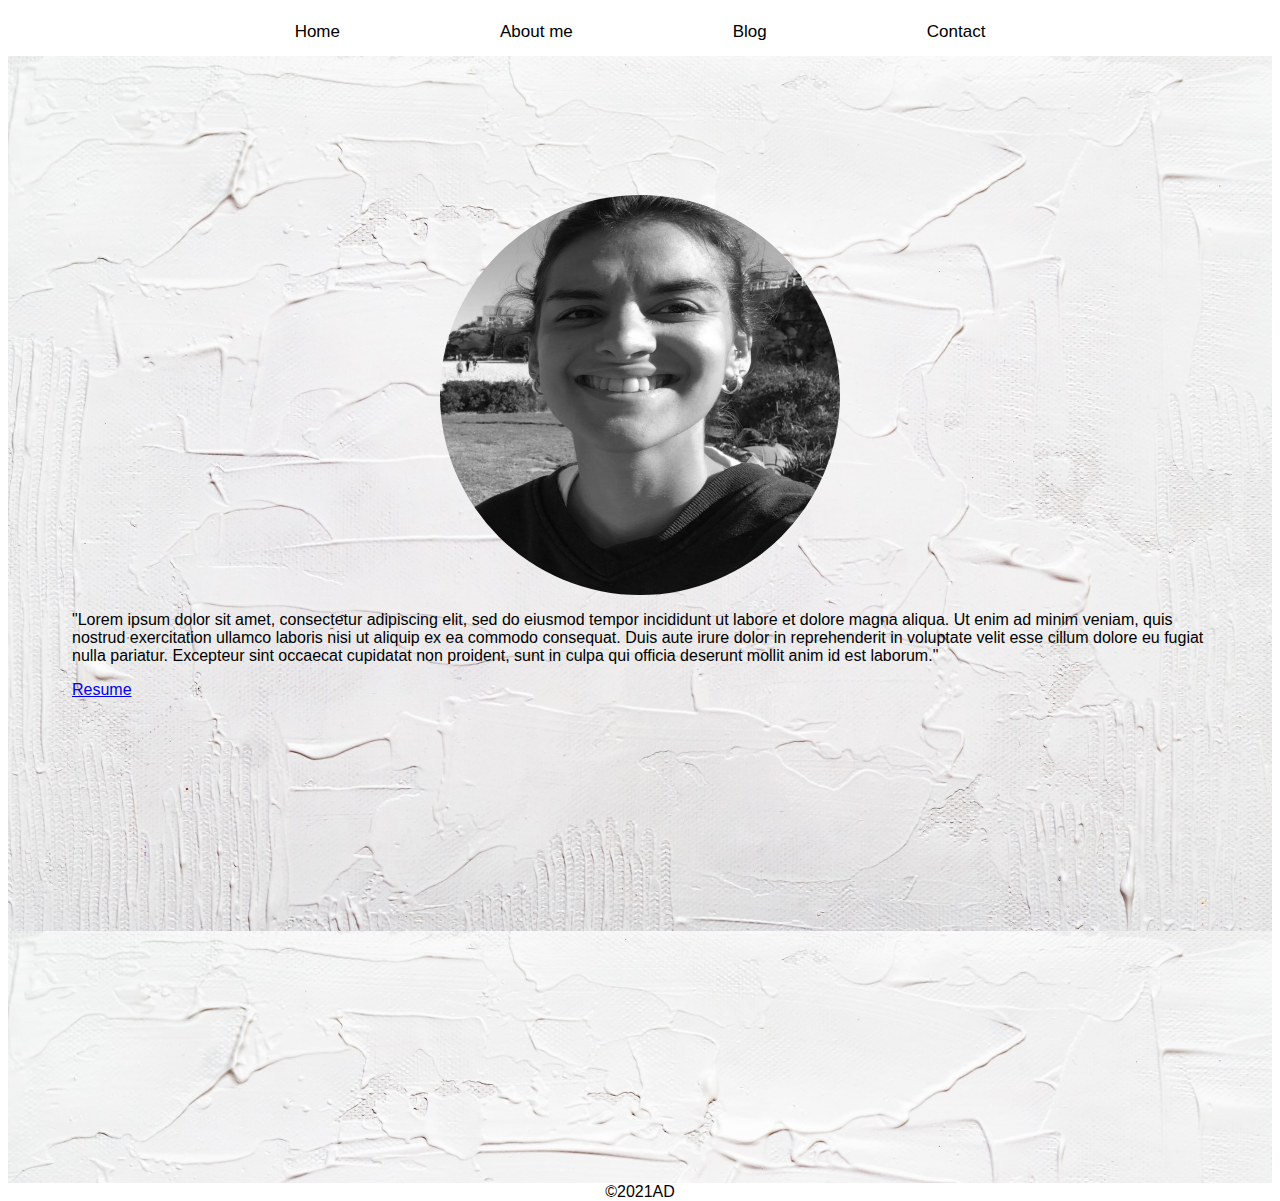
<file: aboutme.html>
<!-- <!DOCTYPE declaration -->
<!DOCTYPE html>
<!-- Setting language to English -->
<html lang="en">
    <!-- Container for metadata -->
    <head>
        <title>About</title>
        <meta charset="UTF-8">
        <meta name="viewport" content="width=device=width, initial-scale=1.0">
        <meta name="author" content="Amy Droungas">
        <meta name="description" content="Amy Droungas Portfolio">
        <link href="styles.css" rel="stylesheet" integrity="sha384-Nr/sDCjny0bmDiHbCfANx4yqMl+2jrcig+GpF+dRh5osNXaZfBJDL+IdhEoiZ0Ag%">    
        <link href="media.css" rel="stylesheet" integrity="sha384-AR15mdcnF29hLci/fc2w0id+Xx+C/gC4skSFbTwCYz14saj9pozfjA7jTciMVUF8%">
    </head>

    <!-- Main content of the .html -->
<body>
    <!-- Header tag containing nested navbar -->
    
    <header class="header-container">
        <nav class="nav-container">
            <a href="index.html">Home</a>
            <a href="aboutme.html">About me</a>
            <a href="blog.html">Blog</a>
            <a href="contact.html">Contact</a>
          </nav>       
</header>

<!-- container for section and article components. Class for styling -->
<div class="container about">
    <!-- section tag for a section in the .html -->
    <main>
    
        <aside id="text">
            <img src="headshot.png" alt="Headshot" class="headshot">
            <p>"Lorem ipsum dolor sit amet, consectetur adipiscing elit, 
            sed do eiusmod tempor incididunt ut labore et dolore magna aliqua. 
            Ut enim ad minim veniam, quis nostrud exercitation ullamco laboris nisi ut aliquip ex ea commodo consequat. 
            Duis aute irure dolor in reprehenderit in voluptate velit esse cillum dolore eu fugiat nulla pariatur. 
            Excepteur sint occaecat cupidatat non proident, sunt in culpa qui officia deserunt mollit anim id est laborum."
            </p>
        <!-- section anchor tag to link to portfolio -->
        <div id="resume-link">
            <a class="resume" href="portfolio-cv.pdf">Resume</a>
        </div>
        </aside>
    </main>
</div>
<!-- footer -->
<div class="footer">
    <footer>&copy;2021AD </footer></div>
</body>
</html>
</file>
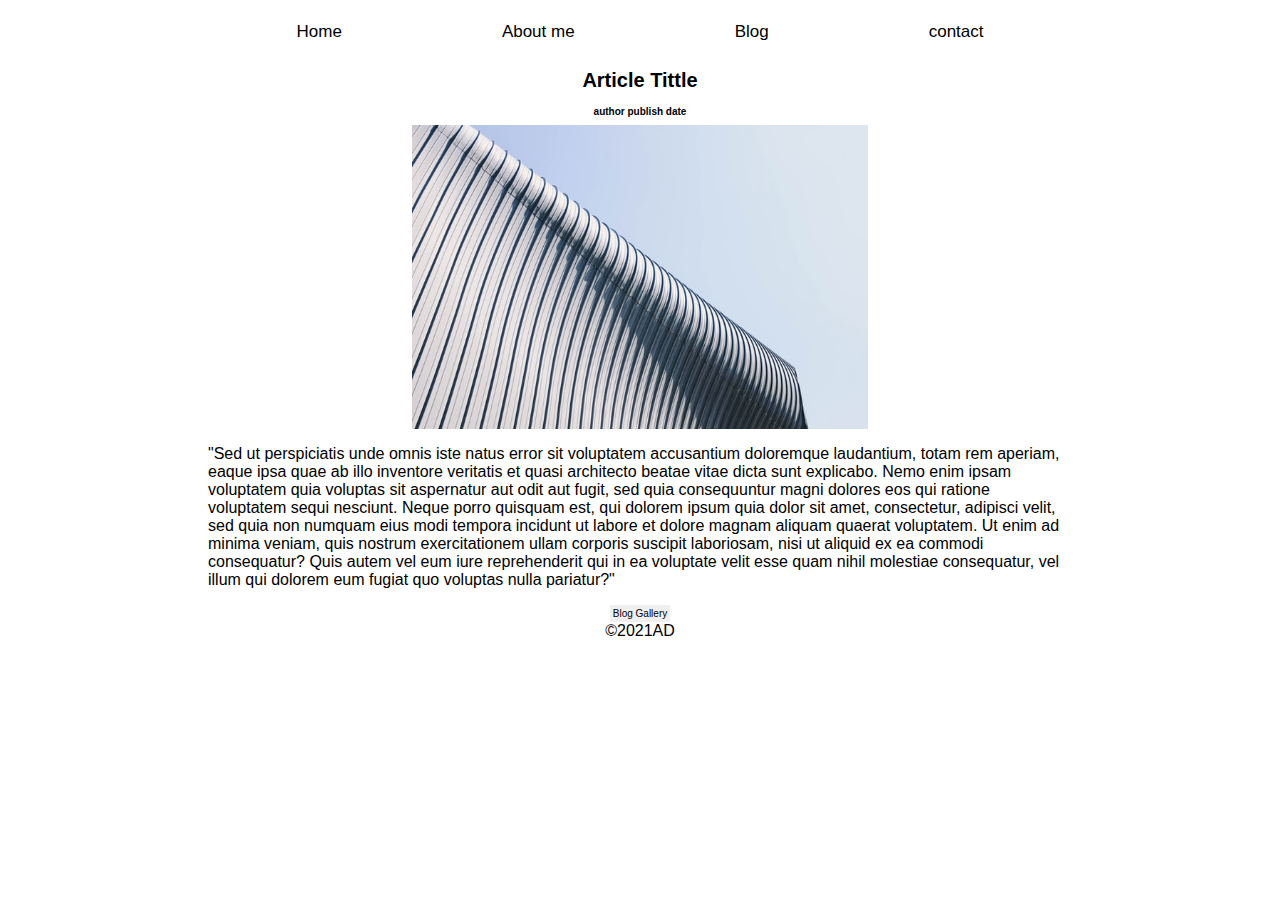
<file: article1.html>
<!-- <!DOCTYPE> declartion -->
<!DOCTYPE html>
<!-- Setting language to English -->
<html lang="en">
    <!-- Container for metadata -->
    <head>
        <title>Article 1</title>
        <meta charset="UTF-8">
        <meta name="viewport" content="width=device=width, initial-scale=1.0">
        <meta name="author" content="Amy Droungas">
        <meta name="description" content="Amy Droungas Portfolio">
        <link href="styles.css" rel="stylesheet" integrity="sha384-Nr/sDCjny0bmDiHbCfANx4yqMl+2jrcig+GpF+dRh5osNXaZfBJDL+IdhEoiZ0Ag%">
        <link href="media.css" rel="stylesheet" integrity="sha384-AR15mdcnF29hLci/fc2w0id+Xx+C/gC4skSFbTwCYz14saj9pozfjA7jTciMVUF8%">
    </head>

    <!-- Main content of the .html -->
    <body>
        <!-- Header tag containing nested navbar -->
        <header class="header-container">
            <nav class="nav-container">
                <a href="index.html">Home</a>
                <a href="aboutme.html">About me</a>
                <a href="blog.html">Blog</a>
                <a href="contact.html">contact</a>
            </nav>
        </header>
        <!-- container for section and article components. Class for styling -->
        <div class="conatiner">
            <!-- Main heading  -->
            <h1>Article Tittle</h1>
            <!-- sub heading -->
            <h2>author publish date</h2>
            <!-- container for blog article image  -->
            <div class="image-1">
                <img src="unsplash.jpg" alt="building architecture" class="image-1">
            </div>
            <!-- section to contain article text -->
            <main class="text1" id="a1">
                <p>"Sed ut perspiciatis unde omnis iste natus error sit voluptatem accusantium doloremque 
                    laudantium, totam rem aperiam, eaque ipsa quae ab illo inventore veritatis et quasi 
                    architecto beatae vitae dicta sunt explicabo. Nemo enim ipsam voluptatem quia voluptas sit 
                    aspernatur aut odit aut fugit, sed quia consequuntur magni dolores eos qui ratione 
                    voluptatem sequi nesciunt. Neque porro quisquam est, qui dolorem ipsum quia dolor sit amet, 
                    consectetur, adipisci velit, sed quia non numquam eius modi tempora incidunt ut labore et 
                    dolore magnam aliquam quaerat voluptatem. Ut enim ad minima veniam, quis nostrum 
                    exercitationem ullam corporis suscipit laboriosam, nisi ut aliquid ex ea commodi 
                    consequatur? Quis autem vel eum iure reprehenderit qui in ea voluptate velit esse quam 
                    nihil molestiae consequatur, vel illum qui dolorem eum fugiat quo voluptas nulla pariatur?"</p>
                </main>
                <!-- button with link back to blog gallery -->
                <form action="blog.html">
                    <input class="blog-gallery-button" type="submit" value="Blog Gallery">
                </form>
            </div>
            <!-- footer, making end of the page -->
            <div class="footer">
                <footer>&copy;2021AD </footer>
            </div>
        </body>
</html>
</file>
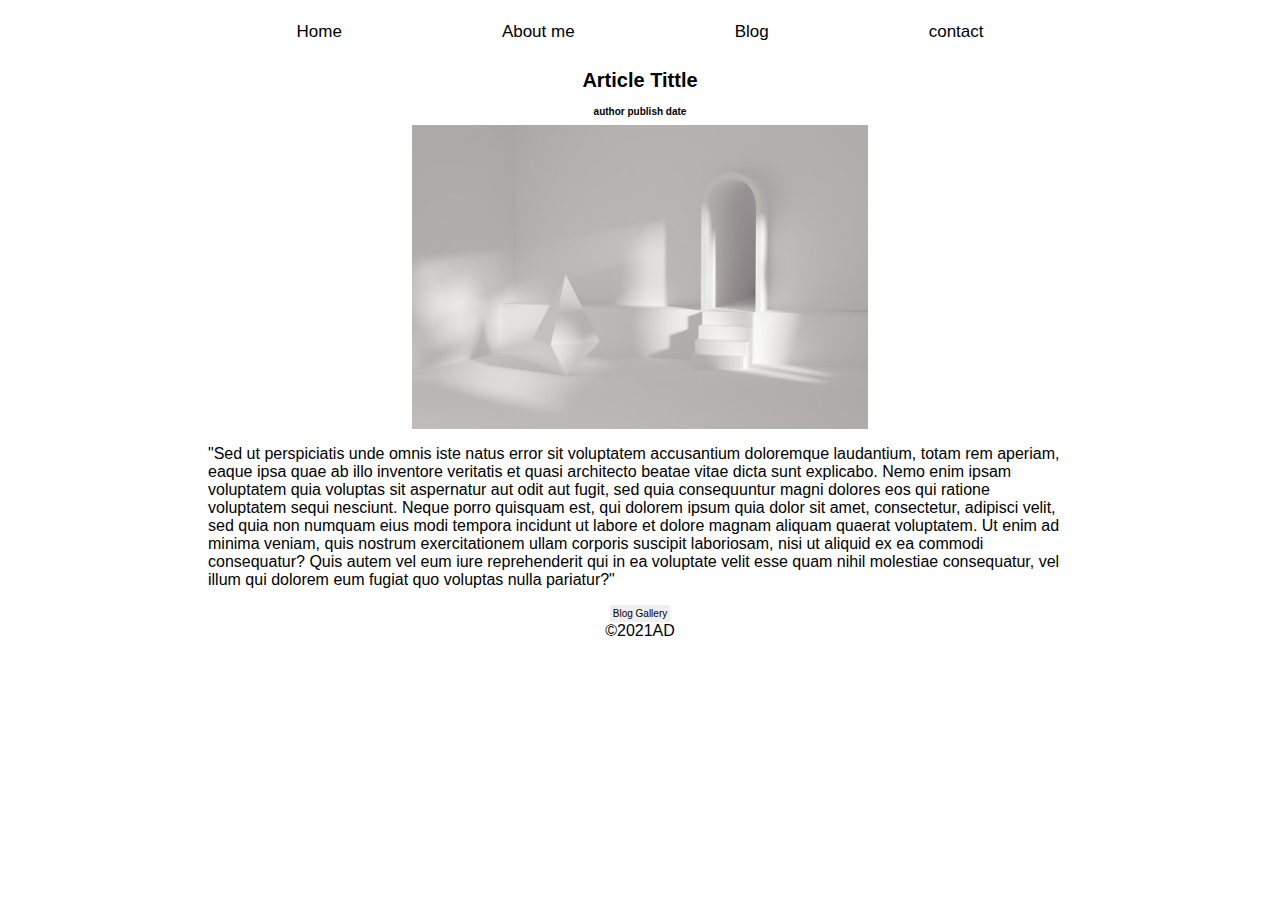
<file: article2.html>
<!-- <!DOCTYPE> declartion -->
<!DOCTYPE html>
<!-- Setting language to English -->
<html lang="en">
    <!-- Container for metadata -->
    <head>
        <title>Article 2</title>
        <meta charset="UTF-8">
        <meta name="viewport" content="width=device=width, initial-scale=1.0">
        <meta name="author" content="Amy Droungas">
        <meta name="description" content="Amy Droungas Portfolio">
        <link href="styles.css" rel="stylesheet" integrity="sha384-Nr/sDCjny0bmDiHbCfANx4yqMl+2jrcig+GpF+dRh5osNXaZfBJDL+IdhEoiZ0Ag%">
        <link href="media.css" rel="stylesheet" integrity="sha384-AR15mdcnF29hLci/fc2w0id+Xx+C/gC4skSFbTwCYz14saj9pozfjA7jTciMVUF8%">
</head>
<!-- Main content of the .html -->
<body>
    <!-- Header tag containing nested navbar -->
    <header class="header-conatiner">
        <nav class="nav-container">
            <a href="index.html">Home</a>
            <a href="aboutme.html">About me</a>
            <a href="blog.html">Blog</a>
            <a href="contact.html">contact</a>
        </nav>
    </header>
    <!-- container for section and article components. Class for styling -->
    <div class="conatiner">
        <!-- Main heading  -->
        <h1>Article Tittle</h1>
        <!-- sub heading -->
        <h2> author publish date</h2>
        <!-- container for blog article image  -->
        <div class="image-2">
            <img src="interior.jpg" alt="minimal interior" class="image-2">
        </div>
        <!-- section to contain article text -->
        <main class="text2" id="a2">
            <p>"Sed ut perspiciatis unde omnis iste natus error sit voluptatem accusantium doloremque laudantium,
                 totam rem aperiam, eaque ipsa quae ab illo inventore veritatis et quasi architecto beatae vitae dicta
                 sunt explicabo. Nemo enim ipsam voluptatem quia voluptas sit aspernatur aut odit aut fugit, sed quia 
                 consequuntur magni dolores eos qui ratione voluptatem sequi nesciunt. Neque porro quisquam est, 
                 qui dolorem ipsum quia dolor sit amet, consectetur, adipisci velit, sed quia non numquam eius modi tempora 
                 incidunt ut labore et dolore magnam aliquam quaerat voluptatem. Ut enim ad minima veniam, quis nostrum 
                 exercitationem ullam corporis suscipit laboriosam, nisi ut aliquid ex ea commodi consequatur? Quis autem 
                 vel eum iure reprehenderit qui in ea voluptate velit esse quam nihil molestiae consequatur, vel illum qui 
                 dolorem eum fugiat quo voluptas nulla pariatur?"</p>
                </main>
                <!-- button with link back to blog gallery -->
                <form action="blog.html">
                    <input class="blog-gallery-button" type="submit" value="Blog Gallery">
                </form>
            </div>
            <!-- footer, making end of the page -->
            <div class="footer">
                <footer>&copy;2021AD </footer>
            </div>
        </body>
</html>
</file>
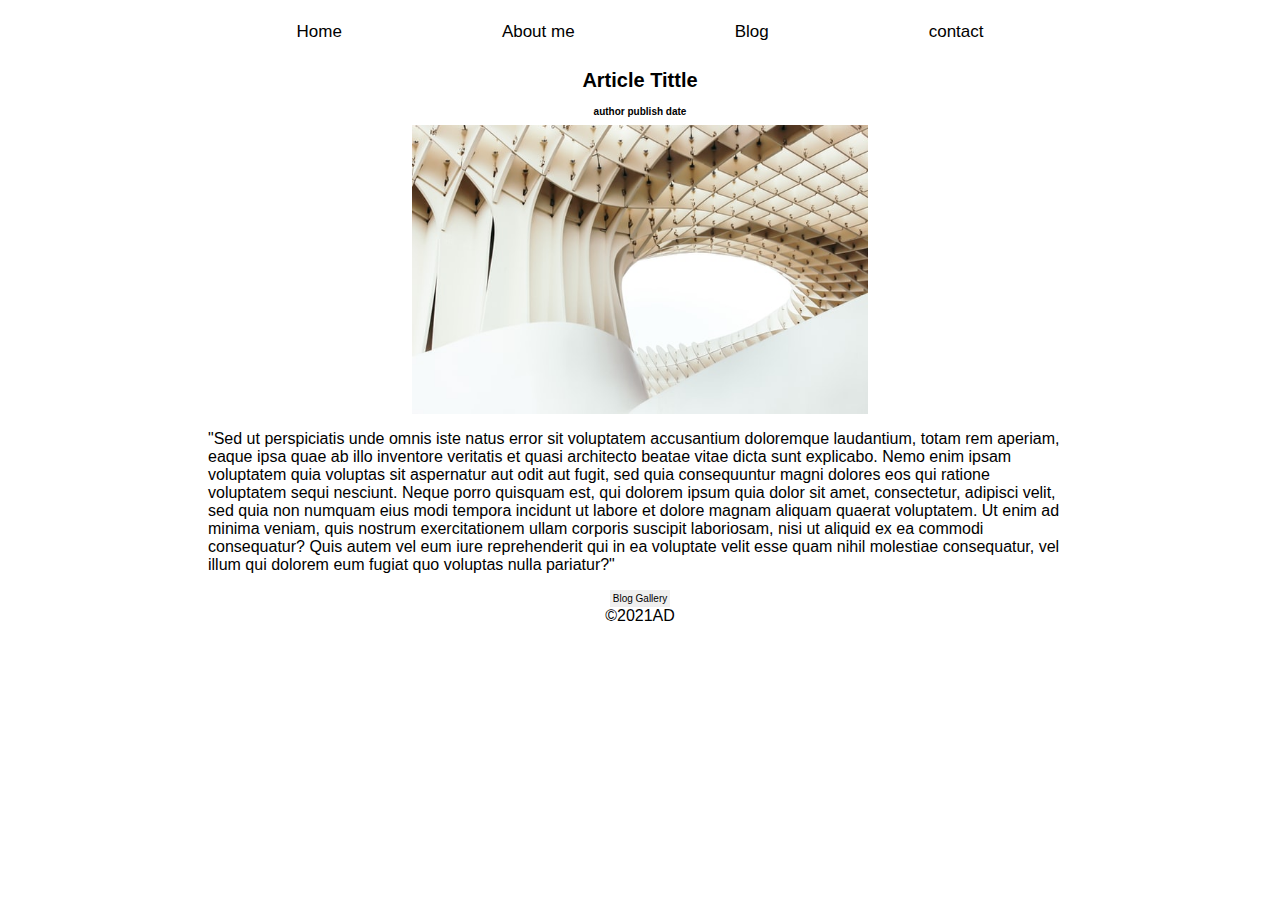
<file: article3.html>
<!-- <!DOCTYPE declaration -->
<!DOCTYPE html>
<!-- Setting language to English -->
<html lang="en">
<!-- Container for metadata -->
    <head>
        <title>Article 3</title>
        <meta charset="UTF-8">
        <meta name="viewport" content="width=device=width, initial-scale=1.0">
        <meta name="author" content="Amy Droungas">
        <meta name="description" content="Amy Droungas Portfolio">
        <link href="styles.css" rel="stylesheet" integrity="sha384-Nr/sDCjny0bmDiHbCfANx4yqMl+2jrcig+GpF+dRh5osNXaZfBJDL+IdhEoiZ0Ag%">
        <link href="media.css" rel="stylesheet" integrity="sha384-AR15mdcnF29hLci/fc2w0id+Xx+C/gC4skSFbTwCYz14saj9pozfjA7jTciMVUF8%">
</head>

<!-- Main content of the .html -->
<body>
    <!-- Header tag containing nested navbar -->
    <header class="header-conatiner">
        <nav class="nav-container">
            <a href="index.html">Home</a>
            <a href="aboutme.html">About me</a>
            <a href="blog.html">Blog</a>
            <a href="contact.html">contact</a>
           </nav>
        </header>
        <!-- container for section and article components. Class for styling -->
        <div class="conatiner">
            <!-- Main heading  -->
            <h1>Article Tittle</h1>
            <!-- sub heading -->
            <h2> author publish date</h2>
            <!-- container for blog article image  -->
            <div class="image-3">
                <img src="diamond.jpg" alt="diamond shape ceiling architecture" class="image-3">
            </div>
            <!-- section to contain article text -->
            <main class="text3" id="a3">
                <p>"Sed ut perspiciatis unde omnis iste natus error sit voluptatem accusantium doloremque laudantium, 
                    totam rem aperiam, eaque ipsa quae ab illo inventore veritatis et quasi architecto beatae vitae 
                    dicta sunt explicabo. Nemo enim ipsam voluptatem quia voluptas sit aspernatur aut odit aut fugit, 
                    sed quia consequuntur magni dolores eos qui ratione voluptatem sequi nesciunt. Neque porro quisquam 
                    est, qui dolorem ipsum quia dolor sit amet, consectetur, adipisci velit, sed quia non numquam eius 
                    modi tempora incidunt ut labore et dolore magnam aliquam quaerat voluptatem. Ut enim ad minima veniam, 
                    quis nostrum exercitationem ullam corporis suscipit laboriosam, nisi ut aliquid ex ea commodi consequatur? 
                    Quis autem vel eum iure reprehenderit qui in ea voluptate velit esse quam nihil molestiae consequatur, 
                    vel illum qui dolorem eum fugiat quo voluptas nulla pariatur?"</p>
                </main>
                <!-- button with link back to blog gallery -->
                <form action="blog.html">
                    <input class="blog-gallery-button" type="submit" value="Blog Gallery">
                </form>
            </div>
            <!-- footer, making end of the page -->
            <div class="footer">
                <footer>&copy;2021AD </footer>
            </div>
        </body>
</html>
</file>
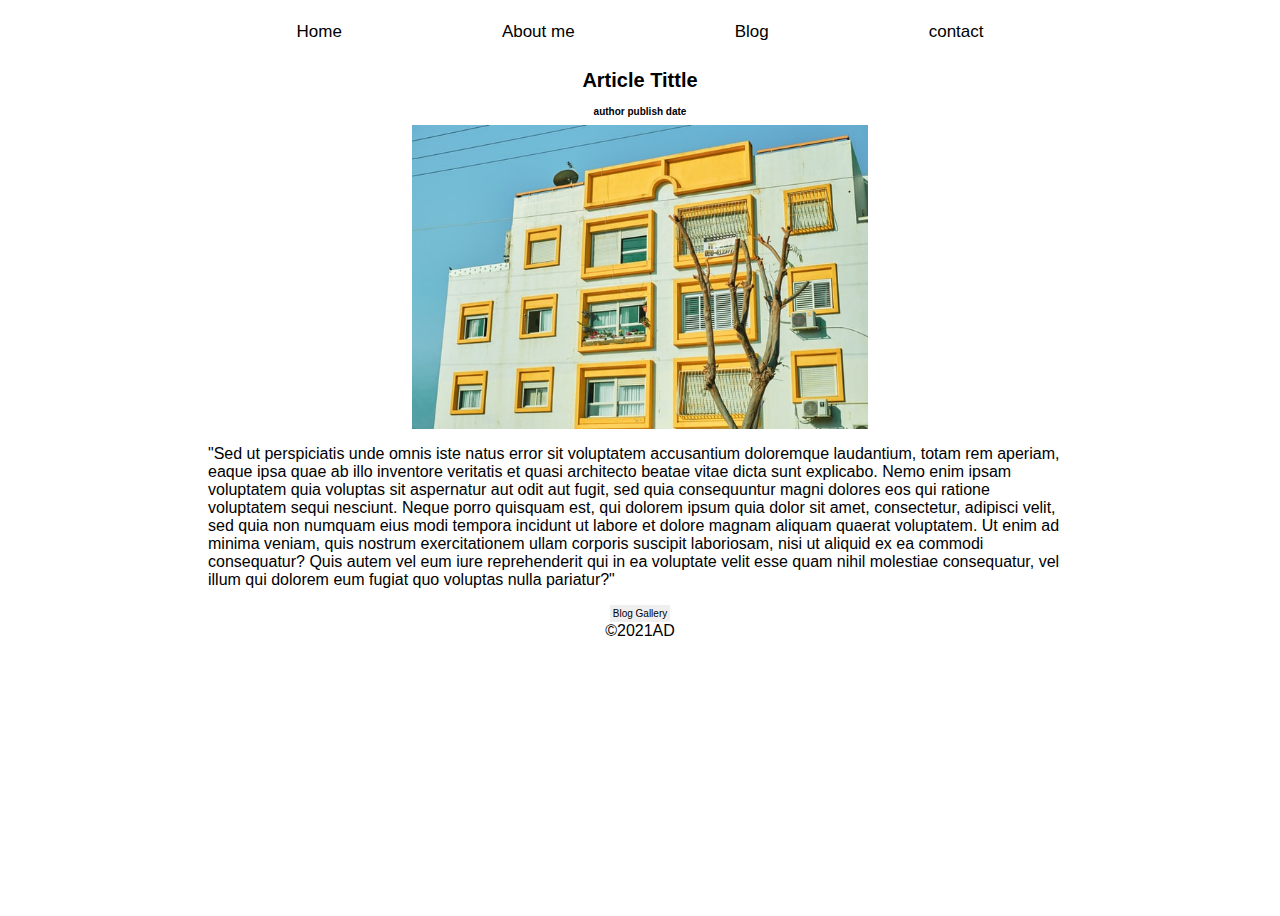
<file: article4.html>
<!-- <!DOCTYPE declaration -->
<!DOCTYPE html>
<!-- Setting language to English -->
<html lang="en">
    <head>
        <!-- Container for metadata -->
        <title>Article 4</title>
        <meta charset="UTF-8">
        <meta name="viewport" content="width=device=width, initial-scale=1.0">
        <meta name="author" content="Amy Droungas">
        <meta name="description" content="Amy Droungas Portfolio">
        <link href="styles.css" rel="stylesheet" integrity="sha384-Nr/sDCjny0bmDiHbCfANx4yqMl+2jrcig+GpF+dRh5osNXaZfBJDL+IdhEoiZ0Ag%">
        <link href="media.css" rel="stylesheet" integrity="sha384-AR15mdcnF29hLci/fc2w0id+Xx+C/gC4skSFbTwCYz14saj9pozfjA7jTciMVUF8%">
    </head>
    <!-- Main content of the .html -->
    <body>
        <!-- Header tag containing nested navbar -->
        <header class="header-conatiner">
            <nav class="nav-container">
                <a href="index.html">Home</a>
                <a href="aboutme.html">About me</a>
                <a href="blog.html">Blog</a>
                <a href="contact.html">contact</a>
            </nav>
        </header>
        <!-- container for section and article components. Class for styling -->
        <div class="conatiner">
            <!-- Main heading  -->
            <h1>Article Tittle</h1>
            <!-- sub heading -->
            <h2> author publish date</h2>
            <!-- container for blog article image  -->
            <div class="image-4">
                <img src="building.jpg" alt="yellow exterior building" class="image-4">
            </div>
            <!-- section to contain article text -->
            <main class="text4" id="a4">
                <p>"Sed ut perspiciatis unde omnis iste natus error sit voluptatem accusantium doloremque laudantium, 
                    totam rem aperiam, eaque ipsa quae ab illo inventore veritatis et quasi architecto beatae vitae dicta 
                    sunt explicabo. Nemo enim ipsam voluptatem quia voluptas sit aspernatur aut odit aut fugit, sed quia 
                    consequuntur magni dolores eos qui ratione voluptatem sequi nesciunt. Neque porro quisquam est, qui 
                    dolorem ipsum quia dolor sit amet, consectetur, adipisci velit, sed quia non numquam eius modi tempora 
                    incidunt ut labore et dolore magnam aliquam quaerat voluptatem. Ut enim ad minima veniam, quis nostrum 
                    exercitationem ullam corporis suscipit laboriosam, nisi ut aliquid ex ea commodi consequatur? Quis autem 
                    vel eum iure reprehenderit qui in ea voluptate velit esse quam nihil molestiae consequatur, vel illum qui 
                    dolorem eum fugiat quo voluptas nulla pariatur?"</p>
            </main>
                <!-- button with link back to blog gallery -->
                <form action="blog.html">
                    <input class="blog-gallery-button" type="submit" value="Blog Gallery">
                </form>
            </div>
            <!-- footer, making end of the page -->
            <div class="footer">
                <footer>&copy;2021AD </footer>
            </div>
        </body>
</html>
</file>
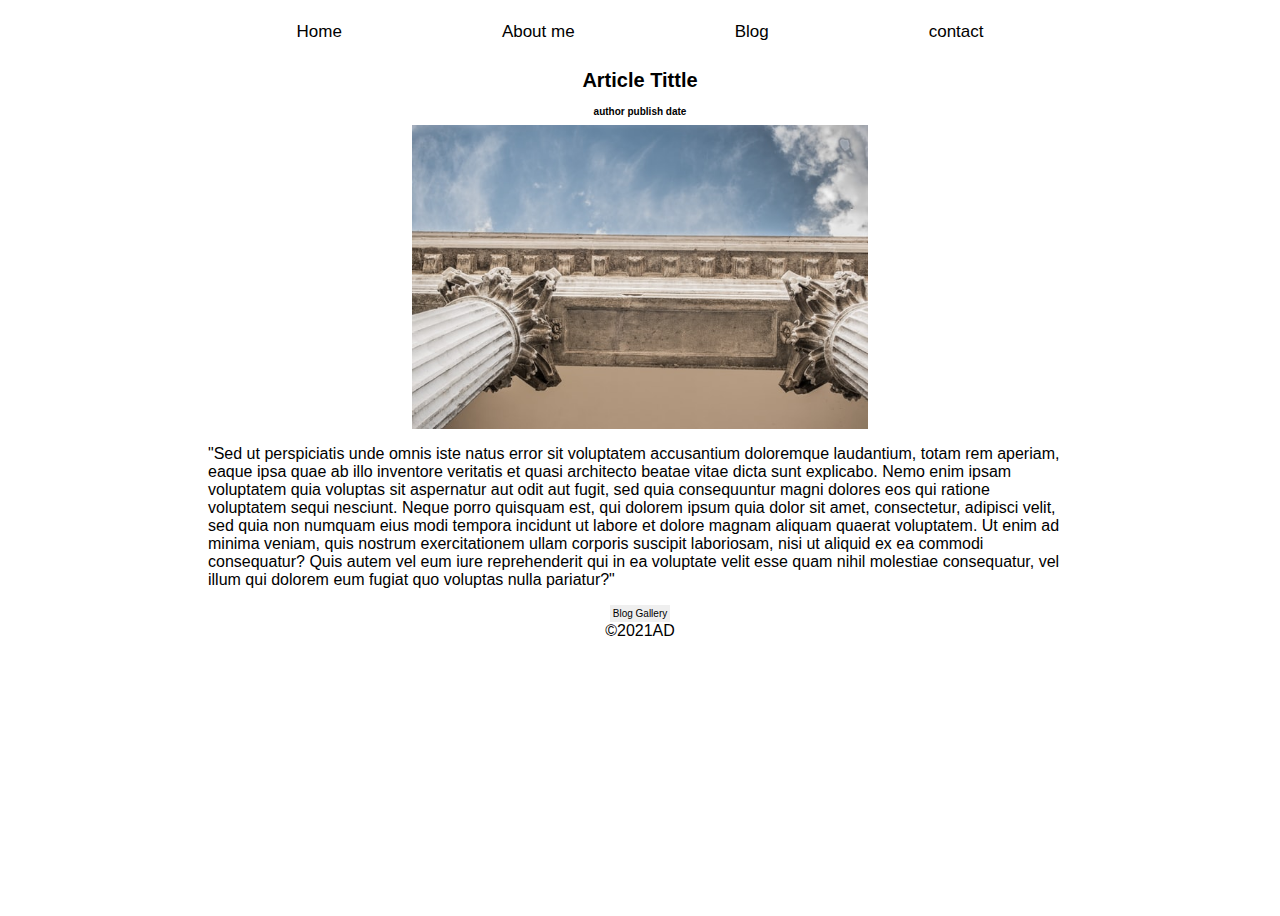
<file: article5.html>
<!-- <!DOCTYPE declaration -->
<!DOCTYPE html>
<!-- Setting language to English -->
<html lang="en">
    <!-- Container for metadata -->
    <head>
        <title>Article 5</title>
        <meta charset="UTF-8">
        <meta name="viewport" content="width=device=width, initial-scale=1.0">
        <meta name="author" content="Amy Droungas">
        <meta name="description" content="Amy Droungas Portfolio">
        <link href="styles.css" rel="stylesheet" integrity="sha384-Nr/sDCjny0bmDiHbCfANx4yqMl+2jrcig+GpF+dRh5osNXaZfBJDL+IdhEoiZ0Ag%">
        <link href="media.css" rel="stylesheet" integrity="sha384-AR15mdcnF29hLci/fc2w0id+Xx+C/gC4skSFbTwCYz14saj9pozfjA7jTciMVUF8%">
    </head>
    <!-- Main content of the .html -->
    <body>
        <!-- Header tag containing nested navbar -->
        <header class="header-conatiner">
            <nav class="nav-container">
                <a href="index.html">Home</a>
                <a href="aboutme.html">About me</a>
                <a href="blog.html">Blog</a>
                <a href="contact.html">contact</a>
            </nav>
        </header>
        <!-- container for section and article components. Class for styling -->
        <div class="conatiner">
            <!-- Main heading  -->
            <h1>Article Tittle</h1>
            <!-- sub heading -->
            <h2> author publish date</h2>
            <!-- container for blog article image  -->
            <div class="image-5">
                <img src="columns.jpg" alt="historical columns" class="image-5">
            </div>
            <!-- section to contain article text -->
            <main class="text5" id="a5">
                <p>"Sed ut perspiciatis unde omnis iste natus error sit voluptatem accusantium doloremque 
                    laudantium, totam rem aperiam, eaque ipsa quae ab illo inventore veritatis et quasi 
                    architecto beatae vitae dicta sunt explicabo. Nemo enim ipsam voluptatem quia voluptas sit 
                    aspernatur aut odit aut fugit, sed quia consequuntur magni dolores eos qui ratione 
                    voluptatem sequi nesciunt. Neque porro quisquam est, qui dolorem ipsum quia dolor sit amet, 
                    consectetur, adipisci velit, sed quia non numquam eius modi tempora incidunt ut labore et 
                    dolore magnam aliquam quaerat voluptatem. Ut enim ad minima veniam, quis nostrum 
                    exercitationem ullam corporis suscipit laboriosam, nisi ut aliquid ex ea commodi 
                    consequatur? Quis autem vel eum iure reprehenderit qui in ea voluptate velit esse quam 
                    nihil molestiae consequatur, vel illum qui dolorem eum fugiat quo voluptas nulla pariatur?"</p>
            </main>
                <!-- button with link back to blog gallery -->
                <form action="blog.html">
                    <input class="blog-gallery-button" type="submit" value="Blog Gallery">
                </form>
            </div>
            <!-- footer, making end of the page -->
            <div class="footer">
                <footer>&copy;2021AD </footer>
        </div>
    </body>
</html>
</file>
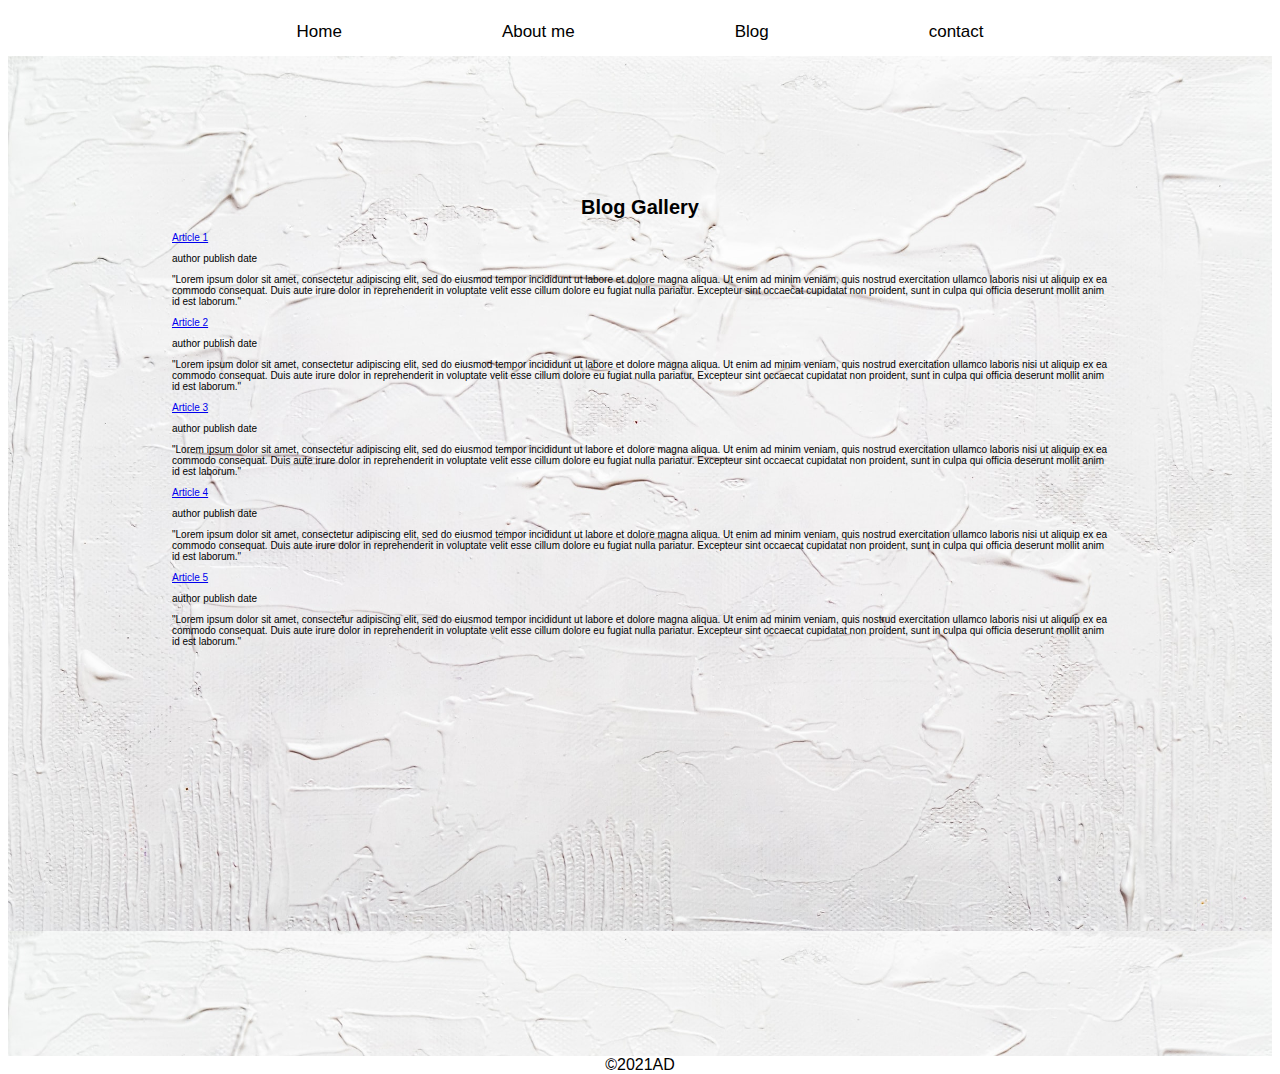
<file: blog.html>
<!-- <!DOCTYPE declaration -->
<!DOCTYPE html>
<!-- Setting language to English -->
<html lang="en">
    <!-- Container for metadata -->
    <head>
        <title>Blog Gallery</title>
        <meta charset="UTF-8">
        <meta name="viewport" content="width=device=width, initial-scale=1.0">
        <meta name="author" content="Amy Droungas">
        <meta name="description" content="Amy Droungas Portfolio">
        <link href="styles.css" rel="stylesheet" integrity="sha384-Nr/sDCjny0bmDiHbCfANx4yqMl+2jrcig+GpF+dRh5osNXaZfBJDL+IdhEoiZ0Ag%">
        <link href="media.css" rel="stylesheet" integrity="sha384-AR15mdcnF29hLci/fc2w0id+Xx+C/gC4skSFbTwCYz14saj9pozfjA7jTciMVUF8%">
    </head>
 <!-- Main content of the .html -->
    <body>
        <!-- Header tag containing nested navbar -->
        <header class="header-container">
            <nav class="nav-container">
                <a href="index.html">Home</a>
                <a href="aboutme.html">About me</a>
                <a href="blog.html">Blog</a>
                <a href="contact.html">contact</a>
            </nav>
        </header>
        <!-- container for blog elements. class for styling -->
        <div class= "container blog">
            <div class="blog-gallery" id="articles">
                <h1>Blog Gallery</h1>
                
                <!-- blog article 1 preview, with nested section to article-->
                <div id="p1">
                    <aside>
                        <a href="article1.html">Article 1</a>
                        <p> author publish date </p>
                        <p>"Lorem ipsum dolor sit amet, consectetur adipiscing elit, sed do eiusmod tempor 
                        incididunt ut labore et dolore magna aliqua. Ut enim ad minim veniam, quis nostrud 
                        exercitation ullamco laboris nisi ut aliquip ex ea commodo consequat. Duis aute irure 
                        dolor in reprehenderit in voluptate velit esse cillum dolore eu fugiat nulla pariatur. 
                        Excepteur sint occaecat cupidatat non proident, sunt in culpa qui officia deserunt 
                        mollit anim id est laborum."</p>
                    </aside>
                </div>

                <!-- blog article 2 preview, with nested section to article-->
                <div id="p2">
                    <aside>
                        <a href="article2.html">Article 2</a>
                        <p> author publish date </p>
                        <p>"Lorem ipsum dolor sit amet, consectetur adipiscing elit, sed do eiusmod tempor 
                            incididunt ut labore et dolore magna aliqua. Ut enim ad minim veniam, quis nostrud 
                            exercitation ullamco laboris nisi ut aliquip ex ea commodo consequat. Duis aute 
                            irure dolor in reprehenderit in voluptate velit esse cillum dolore eu fugiat nulla 
                            pariatur. Excepteur sint occaecat cupidatat non proident, sunt in culpa qui officia 
                            deserunt mollit anim id est laborum."</p>
                        </aside>
                    </div>

                    <!-- blog article 3 preview, with nested section to article-->
                    <div id="p3">
                        <aside>
                            <a href="article3.html">Article 3</a>
                            <p> author publish date </p>
                            <p>"Lorem ipsum dolor sit amet, consectetur adipiscing elit, sed do eiusmod tempor incididunt ut labore et 
                                dolore magna aliqua. Ut enim ad minim veniam, quis nostrud exercitation ullamco laboris nisi ut aliquip 
                                ex ea commodo consequat. Duis aute irure dolor in reprehenderit in voluptate velit esse cillum dolore eu 
                                fugiat nulla pariatur. Excepteur sint occaecat cupidatat non proident, sunt in culpa qui officia deserunt
                                mollit anim id est laborum."
                            </p>
                        </aside>
                    </div>

                    <!-- blog article 4 preview, with nested section to article-->
                    <div id="p4">
                        <aside>
                            <a href="article4.html">Article 4</a>
                            <p> author publish date </p>
                            <p>"Lorem ipsum dolor sit amet, consectetur adipiscing elit, sed do eiusmod 
                                tempor incididunt ut labore et dolore magna aliqua. Ut enim ad minim veniam, 
                                quis nostrud exercitation ullamco laboris nisi ut aliquip ex ea commodo 
                                consequat. Duis aute irure dolor in reprehenderit in voluptate velit esse cillum dolore eu 
                                fugiat nulla pariatur. Excepteur sint occaecat cupidatat non proident, sunt in culpa qui 
                                officia deserunt mollit anim id est laborum."</p>
                            </aside>
                        </div>
                        <!-- blog article 5 preview, with nested section to article-->
                        <div id="p5">
                            <aside>
                                <a href="article5.html">Article 5</a>
                                <p> author publish date </p>
                                <p>"Lorem ipsum dolor sit amet, consectetur adipiscing elit, sed do eiusmod tempor incididunt ut 
                                    labore et dolore magna aliqua. Ut enim ad minim veniam, quis nostrud exercitation ullamco 
                                    laboris nisi ut aliquip ex ea commodo consequat. Duis aute irure dolor in reprehenderit in 
                                    voluptate velit esse cillum dolore eu fugiat nulla pariatur. Excepteur sint occaecat cupidatat non 
                                    proident, sunt in culpa qui officia deserunt mollit anim id est laborum."</p>
                                </aside>
                            </div>
                        </div>
                    </div>
                <!-- footer, marking of the page  -->
                <div class="footer">
                    <footer>&copy;2021AD </footer>
                </div>
    </body>
</html>
</file>
<file: styles.css>
/* across all .html */
body{
    height:100vh;
}
/* main conatiner  */
.container { 
    max-width: 100%;
    height: 90%;
    margin: 0 auto;
    padding: 4rem;
    
/* bakcground image */
    background-image: url("art-background.jpg");
    background-size: 100%;
    display: flex;
    justify-content: center;
    flex-direction: column;  
}

/* positioning */
.container.blog,.container.about  {
    justify-content: start;
    position: relative;
    top:0;
}

/* form component */
.container > form {
    align-self: center;
}

/* navigation bar container */
.nav-container {
    display: flex;
    justify-content: center;
    overflow: hidden;
    
    font-family: Impact, Haettenschweiler, 'Arial Narrow Bold', sans-serif;
    background-color: white;
    align-items: center;
    margin: auto;
} 

/* navigation bar link styling  */
.nav-container a {
    display: flex;
    color: black;
    text-align: center;
    padding: 14px 80px;
    text-decoration: none;
    font-size: 17px;
}
/* navigation bar hover styling */
.nav-container a:hover {
    color: black;
    background-color: rgb(183, 226, 243);
    transition: 2s;

}  
/* page footer  */
.footer {
    display: flex;
    justify-content: space-around;
    align-items: baseline;
    font-family: Arial, Helvetica, sans-serif;
} 

/* header container */
.header-container {
    display: flex;
}
/* main heading */
h1 {
    display:flex;
    font-size: 20px; 
    display: flex; 
    justify-content: center; 
    font-family: Arial, Helvetica, sans-serif;
    }

h2 {
    display:flex;
    font-size: 10px; 
    display: flex; 
    justify-content: center; 
    font-family: Arial, Helvetica, sans-serif;
    }


/* enter site name button  */
/* positioning and styling */
.button-css {
    display: flex;
    justify-content: center;
    align-items: center;
    border: 0;
    font-family: Impact, Haettenschweiler, 'Arial Narrow Bold', sans-serif;
    line-height: 1.5;
    font-size: 100px;
    color: black;
        

    margin: auto;
    margin-top:  5%;
    margin-bottom: 5%;
    width: 400px;
    height: 400px;
    border-radius: 500px;
    padding: 0 20px;
    padding-bottom: 20px;   
    
/* graphics/animation  */
    transition: 1s;
    animation-name: colors;
    animation-duration: 12s;
    animation-iteration-count: infinite;    
    }
    
.button-css:hover {
        font-size: 200px;  
        cursor: pointer;
    }
   
    /* animation styling for name button  */
    @keyframes colors {
    0% { 
        background:rgb(129, 236, 119);     
    }
    10%{ background:rgb(128, 206, 236)     
    }
    20% {
        background:rgb(235, 235, 104); 
    }
    40% {
        background:rgb(233, 158, 88);
       }     
    60% {    
        background:rgb(224, 125, 183);
    }
    80% {
        background:rgb(233, 189, 196);
    }
    100% {
        background:rgb(148, 224, 141);
    }
}

/* contact.html css */
/* contact form */
      
select, option, input, label, button {
    padding: 0.2rem;
    font-size: 1.2rem;
    color:black;
}
.form-box {
    margin-top: 50px;
    margin-left: 30%;
    margin-right:30%;
    display: flex;
    flex-direction: column;
}

.form-box label {
 display: none;
}

.form-box input, 
.form-box select,
.form-box textarea
{
    flex-basis:50%;
}

/* contact.html links graphics/animation  */

p {
font-family: Arial, Helvetica, sans-serif;

}
.email {
     font-family: Arial, Helvetica, sans-serif;
 }


.github {
    font-family: Impact, Haettenschweiler, 'Arial Narrow Bold', sans-serif;   
}
.github:hover {
    cursor: pointer;
    background-color: white;
    
}
.linkedin {  
    font-family: Impact, Haettenschweiler, 'Arial Narrow Bold', sans-serif;  
}

.linkedin:hover {
    cursor: pointer;
    background-color: white;
}

/* aboutme.html */
/* headshot image positioning */
.headshot {
    display: flex;
    margin: auto;
    margin-top: -10%;
    width: 400px;
    height: 400px;
    border-radius: 50%;
}

/* link styling */
.resume {
font-family: Arial, Helvetica, sans-serif;
font-size: 16px;

}
/* about me text  */
.text {
    font-size: 16px;
    font-family: Arial, Helvetica, sans-serif;
}

.links a:hover { 
    background-color: rgb(183, 226, 243);
    cursor: pointer;
}
/* blog gallery  */
/* article positioning */
#articles  {
    display: flex;
    flex-direction: column;
    margin-left: 100px;
    margin-right: 100px;

/*   font styling */
    font-family: Arial, Helvetica, sans-serif;
    font-size: 10px;     
}

/* article preview animations */
#p1:hover {
    font-size: 15px;
    background-color: white;
    border-radius: 10px;
    cursor: pointer;
}
#p2:hover {
    font-size: 15px;
    background-color: white;
    border-radius: 10px;
    cursor: pointer;
}
#p3:hover {
    font-size: 15px;
    background-color:  white;
    border-radius: 10px;
    cursor: pointer;
}
#p4:hover {
    font-size: 15px;
    background-color: white;
    border-radius: 10px;
    cursor: pointer;
}
#p5:hover {
    font-size: 15px;
    background-color:  white;
    border-radius: 10px;
    cursor: pointer;
}
#a1 {
    display: flex;
    margin-left: 200px;
    margin-right: 200px;
}
#a2 {
    display: flex;
    margin-left: 200px;
    margin-right: 200px;
}
#a3 {
    display: flex;
    margin-left: 200px;
    margin-right: 200px;
}
#a4 {
    display: flex;
    margin-left: 200px;
    margin-right: 200px;
}
#a5 {
    display: flex;
    margin-left: 200px;
    margin-right: 200px;
}
/* article images  */

.image-1 {
    display: flex;
    margin:auto;
    width: 60%;    
}
.image-2 {
    display: flex;
    margin:auto;
    width: 60%;  
}
.image-3 {
display: flex;
    margin:auto;
    width: 60%;  
}
.image-4 {
    display: flex;
    margin:auto;
    width: 60%;  
}
.image-5 { 
    display: flex;
    margin:auto;
    width: 60%;  
}

/* back to gallery button on article.html pages */
.blog-gallery-button {
    display: flex;
    margin: auto;
    font-family: Arial, Helvetica, sans-serif;
    border: white;
    font-size: 10px;
    transition: 1s;
    animation-duration: 2s;
    cursor: pointer;
}
/* graphics/animation */
.blog-gallery-button:hover {
    font-size: 15px;
    color: lightskyblue;
}
</file>
<file: media.css>
/* responsive layouts and breakpoints  */

/* desktop */
@media all and (max-height: 1024px ) {
    
    .container.about
    {
        padding-top:20%;
    }   
    .container.blog {
        padding-top: 10%;
    }
    .container {
        padding-top: 0;
    }
}
/* contact page form @media */
/* small devices, large phones  */
@media all and (min-width: 600px) 
{
    .form-box,
    .container
    {
        flex-direction: row;
    }

    .form-box label {
        flex-basis: 9rem;
    }
    .form-box input, 
    .form-box select, 
    .form-box textarea,
    .form-box a,
    .container
    {
    flex-basis: 0;
    flex-grow: 1;
    flex-shrink: 1;

    }
    .form-box button {
    margin-left: 9rem;
    }
    }

/* iPhone*/

@media (max-width: 420px) {
    #articles 
    {
    margin-left: 0;
    margin-right: 0;
    }

    /* extra small device up tp medium device and tablet */
@media (min-width: 0px) and (max-width: 768px) {

    .container.blog {
        padding-top: 100%;
    }
    .footer{
       
        align-items: flex-end;
        bottom: 0%;
        width: 100%;
        margin-top: 180px;    
    }

    .nav-container,
    .container,
    .button-css
    {
       
    display: flex;
    flex-direction:column;
    align-items: center;
    flex-basis: 9rem;
    }  
    img{
        max-width:100%;
    }

   p
   {
    max-width:100%;
    padding:20px;
   }
        
   .text1,
   .text2,
   .text3,
   .text4,
   .text5
   {

   width: 100%;
   flex-direction: column;
   margin: auto;
   position:absolute
   }
   .container{
    flex-direction: row;
   }
   p{
    float:left;
   }
   #a1.text1,
   #a2.text2
   {
       margin-left: 40px;
   }
   .image-1,
   .image-2,
   .image-3
{
    width: fit-content;
    padding-left: 10px;
    margin-left: 20px;
   }
 
   #a3.text3,
   #a4.text4,
   #a5.text5
   {
    margin-left: 60px;
   }
   
   .image-4,
   .image-5{
    width: fit-content;
    margin-left: 40px;
    padding-right: 10px;
    
   }
.headshot {
    width: fit-content;
    margin-left: 5px;
}
}
}
</file>
